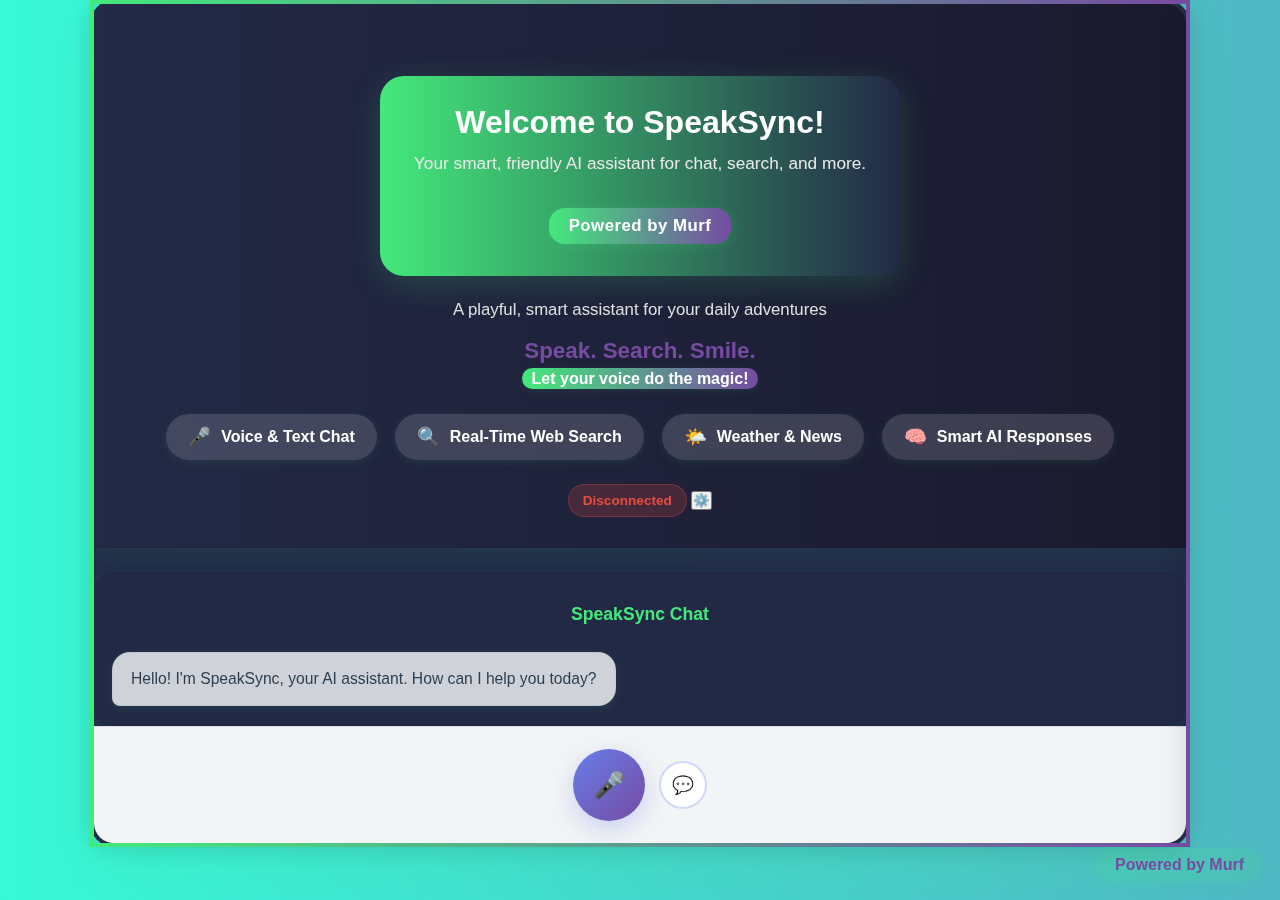
<file: static/index.html>
<!DOCTYPE html>
<html lang="en">

<head></head>
<meta charset="UTF-8">
<meta name="viewport" content="width=device-width, initial-scale=1.0">
<title>SpeakSync - AI Assistant</title>
<link rel="stylesheet" href="/static/style.css">
<link rel="icon"
    href="data:image/svg+xml,<svg xmlns='http://www.w3.org/2000/svg' viewBox='0 0 100 100'><text y='.9em' font-size='90'></text></svg>">
</head>

<body>
    <div class="background-animated"></div>

    <div class="app-container glass-card">
        <!-- Professional Header & Hero Section -->
        <div class="header gradient-header">
            
            <div class="welcome-card">
                                <h2>Welcome to SpeakSync!</h2>
                                <p>Your smart, friendly AI assistant for chat, search, and more.</p>
                                <div style="margin-top:18px;">
                                    <a href="https://murf.ai/api/docs/introduction/overview" target="_blank" class="murf-branding-inline">Powered by Murf</a>
                                </div>
            </div>
            <p class="subtitle creative-sub">A playful, smart assistant for your daily adventures</p>
            <div class="hero-section">
                <h2 class="hero-tagline creative-tagline">Speak. Search. Smile.<br><span class="highlight">Let your
                        voice do the magic!</span></h2>
                <div class="features-list-row">
                    <div class="feature-pill"><span class="feature-icon">🎤</span> Voice & Text Chat</div>
                    <div class="feature-pill"><span class="feature-icon">🔍</span> Real-Time Web Search</div>
                    <div class="feature-pill"><span class="feature-icon">🌤️</span> Weather & News</div>
                    <div class="feature-pill"><span class="feature-icon">🧠</span> Smart AI Responses</div>
                </div>
            </div>
            <div class="header-controls">
                <div class="status-indicator" id="statusIndicator">Ready</div>
                <button class="settings-button" id="settingsButton" title="Settings">⚙️</button>
            </div>
        </div>

        <!-- Settings Sidebar -->
        <div class="settings-sidebar" id="settingsSidebar">
            <div class="settings-header">
                <h3>⚙️ API Configuration</h3>
                <button class="close-settings" id="closeSettings">✕</button>
            </div>

            <div class="settings-content">
                <div class="settings-section">
                    <h4>🤖 AI Services</h4>

                    <div class="api-key-group">
                        <label for="geminiKey">Google Gemini API Key</label>
                        <div class="input-with-status">
                            <input type="password" id="geminiKey" placeholder="Enter Gemini API key..." />
                            <span class="key-status" id="geminiStatus">❌</span>
                        </div>
                        <small>Required for AI conversations</small>
                    </div>

                    <div class="api-key-group">
                        <label for="assemblyaiKey">AssemblyAI API Key</label>
                        <div class="input-with-status">
                            <input type="password" id="assemblyaiKey" placeholder="Enter AssemblyAI API key..." />
                            <span class="key-status" id="assemblyaiStatus">❌</span>
                        </div>
                        <small>Required for voice transcription</small>
                    </div>
                </div>

                <div class="settings-section">
                    <h4>🔍 Search & Information</h4>

                    <div class="api-key-group">
                        <label for="tavilyKey">Tavily API Key</label>
                        <div class="input-with-status">
                            <input type="password" id="tavilyKey" placeholder="Enter Tavily API key..." />
                            <span class="key-status" id="tavilyStatus">❌</span>
                        </div>
                        <small>Required for weather & news search</small>
                    </div>
                </div>

                <div class="settings-section">
                    <h4>🎵 Text-to-Speech (Optional)</h4>

                    <div class="api-key-group">
                        <label for="openaiKey">OpenAI API Key</label>
                        <div class="input-with-status">
                            <input type="password" id="openaiKey" placeholder="Enter OpenAI API key..." />
                            <span class="key-status" id="openaiStatus">❌</span>
                        </div>
                        <small>For high-quality voice synthesis</small>
                    </div>

                    <div class="api-key-group">
                        <label for="elevenlabsKey">ElevenLabs API Key</label>
                        <div class="input-with-status">
                            <input type="password" id="elevenlabsKey" placeholder="Enter ElevenLabs API key..." />
                            <span class="key-status" id="elevenlabsStatus">❌</span>
                        </div>
                        <small>For premium voice synthesis</small>
                    </div>

                    <div class="api-key-group">
                        <label for="murfKey">Murf API Key</label>
                        <div class="input-with-status">
                            <input type="password" id="murfKey" placeholder="Enter Murf API key..." />
                            <span class="key-status" id="murfStatus">❌</span>
                        </div>
                        <small>Alternative voice synthesis</small>
                    </div>
                </div>

                <div class="settings-actions">
                    <button class="save-settings-btn" id="saveSettings">💾 Save Configuration</button>
                    <button class="test-connection-btn" id="testConnection">🔗 Test Connection</button>
                    <button class="clear-settings-btn" id="clearSettings">🗑️ Clear All</button>
                </div>

                <div class="settings-info">
                    <p><strong>💡 Tips:</strong></p>
                    <ul>
                        <li>API keys are stored locally in your browser</li>
                        <li>Gemini & AssemblyAI are required for basic functionality</li>
                        <li>Other services are optional enhancements</li>
                        <li>Keys are sent securely to the server for each request</li>
                    </ul>
                </div>
            </div>
        </div>

        <!-- Chat Container -->
        <div class="chat-container" id="chatContainer">
            <div class="sticky-chat-header">SpeakSync Chat</div>
            <!-- Welcome Message -->
            <div class="message ai-message">
                <div class="message-content">
                    Hello! I'm SpeakSync, your AI assistant. How can I help you today?
                </div>
            </div>
        </div>

        <!-- Input Area -->
        <div class="input-area">
            <!-- Voice Button -->
            <button class="voice-button" id="voiceButton">
                <div class="mic-icon" id="micIcon">🎤</div>
                <div class="listening-indicator" id="listeningIndicator">Listening...</div>
            </button>

            <!-- Text Input -->
            <div class="text-input-container" id="textInputContainer" style="display: none;">
                <input type="text" id="textInput" placeholder="Type your message..." />
                <button class="send-button" id="sendButton">Send</button>
            </div>

            <!-- Toggle Button -->
            <button class="toggle-input-button" id="toggleInputButton">💬</button>


        </div>

        <!-- Settings Overlay -->
        <div class="settings-overlay" id="settingsOverlay"></div>
    </div>

    <!-- Murf Branding -->
    <a href="https://murf.ai/api/docs/introduction/overview" target="_blank" class="murf-branding">Powered by Murf</a>
    <script>
        // Global variables
        let websocket = null;
        let isRecording = false;
        let isConnected = false;
        let chatHistory = [];
        let currentRecognition = null;
        let inputMode = 'voice'; // 'voice' or 'text'
        let speechTimeout = null;
        let userApiKeys = {};

        // DOM elements
        const voiceButton = document.getElementById('voiceButton');
        const micIcon = document.getElementById('micIcon');
        const listeningIndicator = document.getElementById('listeningIndicator');
        const statusIndicator = document.getElementById('statusIndicator');
        const chatContainer = document.getElementById('chatContainer');
        const textInputContainer = document.getElementById('textInputContainer');
        const textInput = document.getElementById('textInput');
        const sendButton = document.getElementById('sendButton');
        const toggleInputButton = document.getElementById('toggleInputButton');

        // Settings elements
        const settingsButton = document.getElementById('settingsButton');
        const settingsSidebar = document.getElementById('settingsSidebar');
        const closeSettings = document.getElementById('closeSettings');
        const saveSettings = document.getElementById('saveSettings');
        const testConnection = document.getElementById('testConnection');
        const clearSettings = document.getElementById('clearSettings');

        // Initialize WebSocket connection
        function initWebSocket() {
            const protocol = window.location.protocol === 'https:' ? 'wss:' : 'ws:';
            const wsUrl = `${protocol}//${window.location.host}/ws`;

            try {
                websocket = new WebSocket(wsUrl);

                websocket.onopen = () => {
                    isConnected = true;
                    updateStatus('Connected', 'connected');
                };

                websocket.onmessage = (event) => {
                    handleWebSocketMessage(JSON.parse(event.data));
                };

                websocket.onclose = () => {
                    isConnected = false;
                    updateStatus('Disconnected', 'error');
                    // Auto-reconnect after 3 seconds
                    setTimeout(initWebSocket, 3000);
                };

                websocket.onerror = (error) => {
                    updateStatus('Connection Error', 'error');
                };

            } catch (error) {
                updateStatus('Connection Failed', 'error');
                setTimeout(initWebSocket, 3000);
            }
        }

        // Handle WebSocket messages
        function handleWebSocketMessage(data) {
            console.log('WebSocket message received:', data);

            switch (data.type) {
                case 'transcript':
                    if (data.transcript_type === 'partial') {
                        updateTranscript(data.text, false);
                    } else if (data.transcript_type === 'final') {
                        updateTranscript(data.text, true);
                    }
                    break;

                case 'turn_end':
                    // User message already added in speech recognition
                    console.log('Turn ended with transcript:', data.final_transcript);
                    break;

                case 'llm_start':
                    console.log('LLM started processing');
                    showTypingIndicator();
                    break;

                case 'llm_chunk':
                    updateAIResponse(data.chunk);
                    break;

                case 'llm_complete':
                    console.log('LLM completed response');
                    hideTypingIndicator();
                    updateStatus('Ready', 'ready');
                    break;

                case 'tts_text':
                    playTextToSpeech(data.text);
                    break;

                case 'tts_error':
                    updateStatus('Audio Error', 'error');
                    break;

                default:
                    console.log('Unknown message type:', data.type);
            }
        }

        // Speech Recognition
        function startSpeechRecognition() {
            if (!('webkitSpeechRecognition' in window) && !('SpeechRecognition' in window)) {
                updateStatus('Speech recognition not supported', 'error');
                return;
            }

            const SpeechRecognition = window.SpeechRecognition || window.webkitSpeechRecognition;
            currentRecognition = new SpeechRecognition();

            currentRecognition.continuous = false;
            currentRecognition.interimResults = true;
            currentRecognition.lang = 'en-US';
            currentRecognition.maxAlternatives = 1;

            currentRecognition.onstart = () => {
                isRecording = true;
                updateVoiceButton(true);
                updateStatus('Listening...', 'listening');

                // Set a timeout to stop listening after 10 seconds
                speechTimeout = setTimeout(() => {
                    if (isRecording) {
                        console.log('Speech timeout - stopping recognition');
                        stopSpeechRecognition();
                        updateStatus('Listening timeout', 'error');
                    }
                }, 10000);
            };

            currentRecognition.onresult = (event) => {
                let transcript = '';
                let isFinal = false;

                for (let i = event.resultIndex; i < event.results.length; i++) {
                    transcript += event.results[i][0].transcript;
                    if (event.results[i].isFinal) {
                        isFinal = true;
                    }
                }

                console.log('Speech result:', { transcript, isFinal, confidence: event.results[0]?.[0]?.confidence });

                if (isFinal && transcript.trim().length > 0) {
                    console.log('Final transcript:', transcript);

                    // Add user message to chat immediately
                    addMessage(transcript.trim(), 'user');

                    // Send final transcript to backend
                    if (websocket && websocket.readyState === WebSocket.OPEN) {
                        websocket.send(JSON.stringify({
                            type: 'browser_transcript',
                            text: transcript.trim()
                        }));
                        updateStatus('Processing...', 'processing');
                    } else {
                        updateStatus('Not connected', 'error');
                    }
                } else if (transcript.trim().length > 0) {
                    // Show partial transcript in status
                    updateStatus(`Listening: "${transcript.trim()}"`, 'listening');
                }
            };

            currentRecognition.onerror = (event) => {
                console.error('Speech recognition error:', event.error);
                if (event.error === 'no-speech') {
                    updateStatus('No speech detected. Try again.', 'error');
                } else if (event.error === 'audio-capture') {
                    updateStatus('Microphone not accessible', 'error');
                } else if (event.error === 'not-allowed') {
                    updateStatus('Microphone permission denied', 'error');
                } else {
                    updateStatus(`Speech error: ${event.error}`, 'error');
                }
                stopSpeechRecognition();
            };

            currentRecognition.onend = () => {
                console.log('Speech recognition ended');
                if (isRecording) {
                    // If we're still supposed to be recording, there might have been no speech
                    updateStatus('No speech detected', 'error');
                }
                stopSpeechRecognition();
            };

            try {
                currentRecognition.start();
            } catch (error) {
                updateStatus('Failed to start speech recognition', 'error');
                stopSpeechRecognition();
            }
        }

        function stopSpeechRecognition() {
            if (currentRecognition) {
                currentRecognition.stop();
                currentRecognition = null;
            }
            if (speechTimeout) {
                clearTimeout(speechTimeout);
                speechTimeout = null;
            }
            isRecording = false;
            updateVoiceButton(false);
            updateStatus('Ready', 'ready');
        }

        // UI Updates
        function updateVoiceButton(listening) {
            if (listening) {
                voiceButton.classList.add('listening');
                micIcon.style.display = 'none';
                listeningIndicator.style.display = 'block';
            } else {
                voiceButton.classList.remove('listening');
                micIcon.style.display = 'block';
                listeningIndicator.style.display = 'none';
            }
        }

        function updateStatus(message, type) {
            statusIndicator.textContent = message;
            statusIndicator.className = `status-indicator ${type}`;
        }

        function addMessage(text, sender) {
            const messageDiv = document.createElement('div');
            messageDiv.className = `message ${sender}-message`;

            const contentDiv = document.createElement('div');
            contentDiv.className = 'message-content';
            contentDiv.textContent = text;

            messageDiv.appendChild(contentDiv);
            chatContainer.appendChild(messageDiv);

            // Scroll to bottom
            chatContainer.scrollTop = chatContainer.scrollHeight;

            // Add to history
            chatHistory.push({ sender, text, timestamp: new Date() });
        }

        let currentAIMessage = null;

        function showTypingIndicator() {
            currentAIMessage = document.createElement('div');
            currentAIMessage.className = 'message ai-message typing';

            const contentDiv = document.createElement('div');
            contentDiv.className = 'message-content';
            contentDiv.innerHTML = '<div class="typing-dots"><span></span><span></span><span></span></div>';

            currentAIMessage.appendChild(contentDiv);
            chatContainer.appendChild(currentAIMessage);
            chatContainer.scrollTop = chatContainer.scrollHeight;
        }

        function updateAIResponse(chunk) {
            if (!currentAIMessage) {
                currentAIMessage = document.createElement('div');
                currentAIMessage.className = 'message ai-message';

                const contentDiv = document.createElement('div');
                contentDiv.className = 'message-content';
                contentDiv.textContent = '';

                currentAIMessage.appendChild(contentDiv);
                chatContainer.appendChild(currentAIMessage);
            }

            const contentDiv = currentAIMessage.querySelector('.message-content');
            contentDiv.textContent += chunk;
            chatContainer.scrollTop = chatContainer.scrollHeight;
        }

        function hideTypingIndicator() {
            if (currentAIMessage) {
                currentAIMessage.classList.remove('typing');
                currentAIMessage = null;
            }
        }



        function updateTranscript(text, isFinal) {
            // Show transcript in real-time (optional)
            if (isFinal) {
                updateStatus('Processing...', 'processing');
            }
        }

        // Text-to-Speech
        function playTextToSpeech(text) {
            if ('speechSynthesis' in window) {
                const utterance = new SpeechSynthesisUtterance(text);
                utterance.rate = 0.9;
                utterance.pitch = 1.0;
                utterance.volume = 0.8;
                speechSynthesis.speak(utterance);
            }
        }

        // Send text message
        function sendTextMessage() {
            const text = textInput.value.trim();
            if (!text) return;

            // Add user message to chat immediately
            addMessage(text, 'user');

            if (websocket && websocket.readyState === WebSocket.OPEN) {
                websocket.send(JSON.stringify({
                    type: 'browser_transcript',
                    text: text
                }));

                textInput.value = '';
                updateStatus('Processing...', 'processing');
            } else {
                updateStatus('Not connected', 'error');
            }
        }

        // Toggle input mode
        function toggleInputMode() {
            if (inputMode === 'voice') {
                inputMode = 'text';
                voiceButton.style.display = 'none';
                textInputContainer.style.display = 'flex';
                toggleInputButton.textContent = '🎤';
                textInput.focus();
            } else {
                inputMode = 'voice';
                voiceButton.style.display = 'flex';
                textInputContainer.style.display = 'none';
                toggleInputButton.textContent = '💬';
            }
        }

        // Event Listeners
        voiceButton.addEventListener('click', () => {
            if (!isConnected) {
                updateStatus('Connecting...', 'connecting');
                initWebSocket();
                return;
            }

            if (isRecording) {
                stopSpeechRecognition();
            } else {
                startSpeechRecognition();
            }
        });

        sendButton.addEventListener('click', sendTextMessage);

        textInput.addEventListener('keypress', (e) => {
            if (e.key === 'Enter') {
                sendTextMessage();
            }
        });

        toggleInputButton.addEventListener('click', toggleInputMode);



        // Settings Management
        function loadApiKeys() {
            const saved = localStorage.getItem('marvis_api_keys');
            if (saved) {
                userApiKeys = JSON.parse(saved);

                // Populate input fields
                document.getElementById('geminiKey').value = userApiKeys.gemini || '';
                document.getElementById('assemblyaiKey').value = userApiKeys.assemblyai || '';
                document.getElementById('tavilyKey').value = userApiKeys.tavily || '';
                document.getElementById('openaiKey').value = userApiKeys.openai || '';
                document.getElementById('elevenlabsKey').value = userApiKeys.elevenlabs || '';
                document.getElementById('murfKey').value = userApiKeys.murf || '';

                updateKeyStatuses();
            }
        }

        function saveApiKeys() {
            userApiKeys = {
                gemini: document.getElementById('geminiKey').value.trim(),
                assemblyai: document.getElementById('assemblyaiKey').value.trim(),
                tavily: document.getElementById('tavilyKey').value.trim(),
                openai: document.getElementById('openaiKey').value.trim(),
                elevenlabs: document.getElementById('elevenlabsKey').value.trim(),
                murf: document.getElementById('murfKey').value.trim()
            };

            localStorage.setItem('marvis_api_keys', JSON.stringify(userApiKeys));
            updateKeyStatuses();

            // Show success message
            updateStatus('API keys saved successfully!', 'connected');
            setTimeout(() => updateStatus('Ready', 'ready'), 2000);
        }

        function clearApiKeys() {
            if (confirm('Are you sure you want to clear all API keys?')) {
                localStorage.removeItem('marvis_api_keys');
                userApiKeys = {};

                // Clear input fields
                document.getElementById('geminiKey').value = '';
                document.getElementById('assemblyaiKey').value = '';
                document.getElementById('tavilyKey').value = '';
                document.getElementById('openaiKey').value = '';
                document.getElementById('elevenlabsKey').value = '';
                document.getElementById('murfKey').value = '';

                updateKeyStatuses();
                updateStatus('API keys cleared', 'error');
            }
        }

        function updateKeyStatuses() {
            const keys = ['gemini', 'assemblyai', 'tavily', 'openai', 'elevenlabs', 'murf'];

            keys.forEach(key => {
                const status = document.getElementById(`${key}Status`);
                const hasKey = userApiKeys[key] && userApiKeys[key].length > 0;
                status.textContent = hasKey ? '✅' : '❌';
                status.title = hasKey ? 'API key configured' : 'API key missing';
            });
        }

        function toggleSettings() {
            const overlay = document.getElementById('settingsOverlay');
            settingsSidebar.classList.toggle('open');
            overlay.classList.toggle('active');
        }

        async function testApiConnection() {
            updateStatus('Testing API connections...', 'processing');

            try {
                const response = await fetch('/test-api-keys', {
                    method: 'POST',
                    headers: {
                        'Content-Type': 'application/json'
                    },
                    body: JSON.stringify(userApiKeys)
                });

                const result = await response.json();

                if (result.success) {
                    updateStatus('API connections successful!', 'connected');
                } else {
                    updateStatus('Some API keys failed validation', 'error');
                }

                // Update individual key statuses based on test results
                Object.keys(result.results || {}).forEach(key => {
                    const status = document.getElementById(`${key}Status`);
                    if (status) {
                        status.textContent = result.results[key] ? '✅' : '❌';
                    }
                });

            } catch (error) {
                updateStatus('Connection test failed', 'error');
                console.error('API test error:', error);
            }
        }

        // Enhanced WebSocket initialization with API keys
        function initWebSocketWithKeys() {
            const protocol = window.location.protocol === 'https:' ? 'wss:' : 'ws:';
            const wsUrl = `${protocol}//${window.location.host}/ws`;

            try {
                websocket = new WebSocket(wsUrl);

                websocket.onopen = () => {
                    isConnected = true;
                    updateStatus('Connected', 'connected');

                    // Send API keys to server
                    if (Object.keys(userApiKeys).length > 0) {
                        websocket.send(JSON.stringify({
                            type: 'api_keys',
                            keys: userApiKeys
                        }));
                    }
                };

                websocket.onmessage = (event) => {
                    handleWebSocketMessage(JSON.parse(event.data));
                };

                websocket.onclose = () => {
                    isConnected = false;
                    updateStatus('Disconnected', 'error');
                    setTimeout(initWebSocketWithKeys, 3000);
                };

                websocket.onerror = (error) => {
                    updateStatus('Connection Error', 'error');
                };

            } catch (error) {
                updateStatus('Connection Failed', 'error');
                setTimeout(initWebSocketWithKeys, 3000);
            }
        }

        // Settings Event Listeners
        settingsButton.addEventListener('click', toggleSettings);
        closeSettings.addEventListener('click', toggleSettings);
        document.getElementById('settingsOverlay').addEventListener('click', toggleSettings);
        saveSettings.addEventListener('click', saveApiKeys);
        testConnection.addEventListener('click', testApiConnection);
        clearSettings.addEventListener('click', clearApiKeys);

        // Initialize app
        document.addEventListener('DOMContentLoaded', () => {
            loadApiKeys();
            initWebSocketWithKeys();
        });
    </script>
</body>

</html>


<!-- -------------------- -->
</file>
<file: static/style.css>
/* Inline Murf Branding for Welcome Card */
.murf-branding-inline {
  display: inline-block;
  background: linear-gradient(90deg, #43e97b 0%, #764ba2 100%);
  color: #fff;
  padding: 8px 20px;
  border-radius: 16px;
  font-weight: 700;
  text-decoration: none;
  font-size: 1.05rem;
  margin-top: 16px;
  margin-bottom: 4px;
  box-shadow: 0 2px 12px rgba(67,233,123,0.18);
  letter-spacing: 0.5px;
  border: none;
  transition: background 0.2s, color 0.2s;
}
.murf-branding-inline:hover {
  background: linear-gradient(90deg, #764ba2 0%, #43e97b 100%);
  color: #fff;
}
/* Murf Branding Badge */
.murf-branding {
  position: fixed;
  bottom: 18px;
  right: 18px;
  background: rgba(67,233,123,0.15);
  color: #764ba2;
  padding: 8px 18px;
  border-radius: 18px;
  font-weight: 600;
  text-decoration: none;
  font-size: 1rem;
  z-index: 100;
  box-shadow: 0 2px 8px rgba(67,233,123,0.10);
  transition: background 0.2s, color 0.2s;
}
.murf-branding:hover {
  background: linear-gradient(90deg, #43e97b 0%, #764ba2 100%);
  color: #fff;
}
/* =========================================================
   THEME TOKENS
   ========================================================= */
:root {
  /* Brand */
  --brand-start: #43e97b;
  --brand-mid:   #667eea;
  --brand-end:   #764ba2;

  /* Surfaces */
  --bg-deep-1: #232946;
  --bg-deep-2: #1a1a2e;
  --panel: rgba(34, 41, 70, 0.98);
  --glass: rgba(255, 255, 255, 0.85);

  /* Text */
  --text-high: #ffffff;
  --text-mid:  #eaeaea;
  --text-dark: #2c3e50;

  /* Shadows */
  --shadow-soft: 0 2px 8px rgba(67, 233, 123, 0.10);
  --shadow-mid:  0 8px 24px rgba(102, 126, 234, 0.18);
  --shadow-hard: 0 20px 40px rgba(67, 233, 123, 0.12);

  /* Radii */
  --r-lg: 24px;
  --r-md: 18px;
  --r-pill: 32px;

  /* Transitions */
  --t-fast: 0.2s ease;
  --t-med:  0.3s ease;
}

/* =========================================================
   BASE
   ========================================================= */
* { margin: 0; padding: 0; box-sizing: border-box; }

body {
  font-family: -apple-system, BlinkMacSystemFont, 'Segoe UI', Roboto, Oxygen, Ubuntu, Cantarell, sans-serif;
  color: var(--text-mid);
  background: linear-gradient(135deg, var(--bg-deep-1) 0%, var(--bg-deep-2) 100%);
  /* Remove global centering to avoid layout constraints */
  min-height: 100dvh;
}

/* Optional animated background */
.background-animated {
  position: fixed; inset: 0; z-index: 0;
  background: linear-gradient(270deg, var(--brand-mid), var(--brand-start), var(--brand-end), #38f9d7);
  background-size: 800% 800%;
  animation: gradientMove 18s ease infinite;
}
@keyframes gradientMove {
  0% {background-position:0% 50%}
  50% {background-position:100% 50%}
  100% {background-position:0% 50%}
}

/* =========================================================
   APP CONTAINER
   ========================================================= */
.app-container {
  width: min(1100px, 100%);
  min-height: 600px;
  margin: 0 auto;
  background: var(--panel);
  backdrop-filter: blur(20px);
  border-radius: var(--r-lg);
  border: 4px solid transparent;
  border-image: linear-gradient(90deg, var(--brand-start) 0%, var(--brand-end) 100%) 1;
  box-shadow: var(--shadow-hard), 0 2px 24px rgba(34,41,70,0.18);
  display: flex;
  flex-direction: column;
  overflow: hidden;
  transition: background var(--t-med), box-shadow var(--t-med), border-image var(--t-med);
}

/* =========================================================
   HEADER / HERO
   (Unified single definition to avoid conflicts)
   ========================================================= */
.gradient-header {
  position: relative;
  background: linear-gradient(90deg, var(--bg-deep-1) 0%, var(--bg-deep-2) 100%);
  color: var(--text-high);
  padding: 40px 30px 30px;
  text-align: center;
  border-bottom: 1px solid rgba(0,0,0,0.08);
  box-shadow: 0 4px 24px rgba(67,233,123,0.08);
}

.logo-title {
  display: flex; align-items: center; justify-content: center; gap: 18px;
}

.app-logo {
  width: 54px; height: 54px; border-radius: 50%;
  background: #fff; box-shadow: 0 2px 8px rgba(102,126,234,0.15);
}

.gradient-header h1 {
  font-size: 2.6rem; font-weight: 700; letter-spacing: 1px; margin: 0;
}

.subtitle {
  font-size: 1.05rem;
  font-weight: 400;
  margin-top: 8px;
  color: #e0e0e0;
}

.hero-section { margin: 18px 0 24px; }
.hero-desc { font-size: 1.05rem; color: #f3f3f3; margin-bottom: 16px; }

.hero-visual { display: flex; justify-content: center; align-items: center; margin-bottom: 10px; }
.hero-ai-icon { font-size: 4.5rem; animation: bounceAI 2.2s infinite; filter: drop-shadow(0 2px 8px var(--brand-end)); }
@keyframes bounceAI {
  0%, 100% { transform: translateY(0); }
  50% { transform: translateY(-18px); }
}

.hero-tagline {
  text-align: center; font-size: 1.4rem; font-weight: 600; color: var(--brand-end);
  margin: 0 0 18px;
}

.highlight {
  background: linear-gradient(90deg, var(--brand-start) 0%, var(--brand-end) 100%);
  color: #fff; padding: 2px 10px; border-radius: 12px; font-size: 1rem; font-weight: 700;
  box-shadow: var(--shadow-soft);
}

.cta-btn, .hero-btn, .creative-btn {
  display: inline-block;
  padding: 14px 36px;
  border-radius: 30px;
  text-decoration: none;
  font-weight: 700;
  font-size: 1.1rem;
  color: #fff;
  background: linear-gradient(90deg, var(--brand-start) 0%, var(--brand-end) 100%);
  box-shadow: 0 4px 16px rgba(67,233,123,0.18);
  transition: transform var(--t-fast), box-shadow var(--t-fast), background var(--t-fast), color var(--t-fast);
}
.cta-btn:hover, .hero-btn:hover, .creative-btn:hover {
  background: linear-gradient(90deg, var(--brand-end) 0%, var(--brand-start) 100%);
  transform: translateY(-1px);
  box-shadow: 0 8px 24px rgba(102,126,234,0.22);
}
/* IMPORTANT: keep font-size stable on hover to avoid layout jumps */

/* =========================================================
   WELCOME CARD
   ========================================================= */
.welcome-card {
  max-width: 520px;
  margin: 32px auto 24px;
  padding: 28px 24px;
  background: linear-gradient(90deg, var(--brand-start) 0%, var(--bg-deep-1) 100%);
  color: #fff; border-radius: var(--r-lg);
  box-shadow: 0 8px 32px rgba(67,233,123,0.18);
  text-align: center;
}
.welcome-card h2 { font-size: 2rem; font-weight: 800; margin-bottom: 12px; }
.welcome-card p  { font-size: 1.08rem; color: var(--text-mid); margin-bottom: 0; }

/* =========================================================
   FEATURE PILLS / LIST
   ========================================================= */
.features-list-row {
  display: flex; flex-wrap: wrap; justify-content: center;
  gap: 18px; margin-top: 24px;
}
.feature-pill {
  background: rgba(255,255,255,0.15);
  color: #fff; border-radius: var(--r-pill);
  padding: 12px 22px; font-size: 1rem; font-weight: 600;
  display: inline-flex; align-items: center; gap: 10px;
  box-shadow: var(--shadow-soft);
  transition: background var(--t-fast), color var(--t-fast), transform var(--t-fast);
  cursor: default;
}
.feature-pill:hover {
  background: linear-gradient(90deg, var(--brand-start) 0%, var(--brand-end) 100%);
  transform: translateY(-1px);
}

.features-list {
  list-style: none; display: flex; flex-wrap: wrap; justify-content: center;
  gap: 12px; margin: 18px 0 24px; padding: 0;
}
.features-list li {
  font-size: 1rem; color: #333; background: rgba(255,255,255,0.78);
  border-radius: 18px; padding: 8px 16px; box-shadow: 0 2px 8px rgba(102,126,234,0.08);
  display: inline-flex; align-items: center; gap: 8px; font-weight: 500;
}
.feature-icon { font-size: 1.15rem; }

/* =========================================================
   CHAT
   (Unified definitions; removed duplicate blocks)
   ========================================================= */
.sticky-chat-header {
  position: sticky; top: 0; z-index: 2;
  background: rgba(34,41,70,0.95);
  padding: 12px 0; text-align: center;
  font-size: 1.1rem; font-weight: 700; color: var(--brand-start);
  border-bottom: 1px solid #232946;
}

.chat-container {
  flex: 1;
  margin-top: 24px;
  padding: 20px 18px;
  overflow-y: auto;
  background: rgba(34,41,70,0.85);
  border-radius: var(--r-md);
  box-shadow: 0 2px 12px rgba(67,233,123,0.08);
  scroll-behavior: smooth;
  display: flex;
  flex-direction: column;
  gap: 14px;
}
.chat-container::-webkit-scrollbar { width: 6px; }
.chat-container::-webkit-scrollbar-track { background: rgba(0,0,0,0.05); border-radius: 3px; }
.chat-container::-webkit-scrollbar-thumb { background: rgba(0,0,0,0.2); border-radius: 3px; }

.message { display: flex; gap: 8px; animation: fadeInUp 0.25s ease; }
@keyframes fadeInUp { from { opacity: 0; transform: translateY(10px);} to { opacity: 1; transform: translateY(0);} }

.user-message { justify-content: flex-end; }
.ai-message   { justify-content: flex-start; }

.message-content {
  max-width: 78%;
  padding: 14px 18px;
  border-radius: 18px;
  font-size: 0.98rem;
  line-height: 1.55;
  word-break: break-word;
  box-shadow: var(--shadow-soft);
}
.user-message .message-content {
  background: linear-gradient(135deg, var(--brand-mid) 0%, var(--brand-end) 100%);
  color: #fff;
  border-bottom-right-radius: 8px;
}
.ai-message .message-content {
  background: rgba(236, 240, 241, 0.86);
  color: var(--text-dark);
  border-bottom-left-radius: 8px;
  border: 1px solid rgba(0, 0, 0, 0.05);
}

/* Typing indicator */
.typing-dots { display: inline-flex; gap: 4px; align-items: center; }
.typing-dots span {
  width: 8px; height: 8px; border-radius: 50%; background: #bdc3c7;
  animation: typing 1.4s infinite ease-in-out;
}
.typing-dots span:nth-child(1){ animation-delay: -0.32s; }
.typing-dots span:nth-child(2){ animation-delay: -0.16s; }
@keyframes typing {
  0%, 80%, 100% { transform: scale(0.8); opacity: 0.5; }
  40% { transform: scale(1); opacity: 1; }
}

/* =========================================================
   INPUT AREA & CONTROLS
   ========================================================= */
.input-area {
  padding: 22px;
  background: rgba(255,255,255,0.95);
  border-top: 1px solid rgba(0,0,0,0.1);
  display: flex; align-items: center; justify-content: center; gap: 14px;
}

.voice-button {
  width: 72px; height: 72px; border-radius: 50%; border: none; cursor: pointer;
  background: linear-gradient(135deg, var(--brand-mid) 0%, var(--brand-end) 100%);
  color: #fff; font-size: 1.6rem; display: inline-flex; align-items: center; justify-content: center;
  transition: transform var(--t-med), box-shadow var(--t-med), background var(--t-med);
  box-shadow: 0 8px 25px rgba(102,126,234,0.3);
}
.voice-button:hover   { transform: translateY(-2px); box-shadow: 0 12px 35px rgba(102,126,234,0.4); }
.voice-button:active  { transform: translateY(0); }
.voice-button.listening {
  background: linear-gradient(135deg, #e74c3c 0%, #c0392b 100%);
  animation: pulse 1.5s infinite;
  box-shadow: 0 8px 25px rgba(231, 76, 60, 0.4);
}
.listening-indicator { display: none; font-size: 0.8rem; font-weight: 500; text-align: center; }

.text-input-container {
  flex: 1; max-width: 420px; display: none; /* toggled via JS */
  background: #fff; border: 1px solid rgba(0,0,0,0.1); border-radius: 25px; padding: 5px;
  box-shadow: 0 4px 15px rgba(0,0,0,0.1);
}
.text-input-container input {
  flex: 1; border: none; outline: none;
  padding: 12px 16px; font-size: 0.95rem; background: transparent; color: var(--text-dark);
}
.text-input-container input::placeholder { color: #bdc3c7; }

.send-button {
  border: none; cursor: pointer; font-weight: 600;
  padding: 10px 18px; border-radius: 20px; font-size: 0.95rem; color: #fff;
  background: linear-gradient(135deg, var(--brand-mid) 0%, var(--brand-end) 100%);
  transition: transform var(--t-fast), box-shadow var(--t-fast);
}
.send-button:hover { transform: translateY(-1px); box-shadow: 0 4px 15px rgba(102,126,234,0.3); }

.toggle-input-button {
  width: 48px; height: 48px; border-radius: 50%;
  border: 2px solid rgba(102,126,234,0.3);
  background: rgba(255,255,255,0.95); color: var(--brand-mid);
  cursor: pointer; display: inline-flex; align-items: center; justify-content: center; font-size: 1.1rem;
  transition: transform var(--t-fast), background var(--t-fast), border-color var(--t-fast);
}
.toggle-input-button:hover { background: rgba(102,126,234,0.08); border-color: rgba(102,126,234,0.5); transform: translateY(-1px); }

/* =========================================================
   STATUS CHIPS
   ========================================================= */
.status-indicator {
  display: inline-block; padding: 8px 14px; border-radius: 20px; font-size: 0.85rem; font-weight: 600;
  transition: opacity var(--t-med);
}
.status-indicator.ready      { background: rgba(46,204,113,0.2); color: #27ae60; border: 1px solid rgba(46,204,113,0.3); }
.status-indicator.connected  { background: rgba(52,152,219,0.2); color: #3498db; border: 1px solid rgba(52,152,219,0.3); }
.status-indicator.listening  { background: rgba(230,126,34,0.2); color: #e67e22; border: 1px solid rgba(230,126,34,0.3); animation: pulse 1.5s infinite; }
.status-indicator.processing { background: rgba(155,89,182,0.2); color: #9b59b6; border: 1px solid rgba(155,89,182,0.3); }
.status-indicator.error      { background: rgba(231,76,60,0.2); color: #e74c3c; border: 1px solid rgba(231,76,60,0.3); }
@keyframes pulse { 0%,100%{opacity:1} 50%{opacity:.6} }

/* =========================================================
   SETTINGS SIDEBAR
   ========================================================= */
.settings-sidebar {
  position: fixed; top: 0; right: -400px; width: 400px; height: 100dvh; z-index: 1000;
  background: rgba(255,255,255,0.98); backdrop-filter: blur(20px);
  box-shadow: -5px 0 20px rgba(0,0,0,0.1); transition: right var(--t-med);
  overflow-y: auto;
}
.settings-sidebar.open { right: 0; }

.settings-header {
  padding: 16px 20px; display: flex; align-items: center; justify-content: space-between;
  background: rgba(102,126,234,0.1); border-bottom: 1px solid rgba(0,0,0,0.1);
}
.settings-header h3 { margin: 0; color: var(--text-dark); font-size: 1.1rem; }

.close-settings {
  width: 30px; height: 30px; border-radius: 50%; border: none; cursor: pointer;
  background: rgba(231,76,60,0.1); color: #e74c3c; font-size: 1rem; display: inline-flex; align-items: center; justify-content: center;
  transition: transform var(--t-fast), background var(--t-fast);
}
.close-settings:hover { background: rgba(231,76,60,0.2); transform: scale(1.06); }

.settings-content { padding: 20px; }
.settings-section { margin-bottom: 24px; }
.settings-section h4 {
  margin: 0 0 12px; color: var(--text-dark); font-size: 1rem; padding-bottom: 8px;
  border-bottom: 2px solid rgba(102,126,234,0.2);
}
.api-key-group { margin-bottom: 16px; }
.api-key-group label { display: block; margin-bottom: 6px; color: #34495e; font-weight: 600; font-size: 0.9rem; }
.input-with-status { display: flex; align-items: center; gap: 10px; }
.api-key-group input {
  flex: 1; padding: 10px 12px; border: 2px solid rgba(0,0,0,0.1); border-radius: 8px; font-size: 0.9rem;
  background: rgba(255,255,255,0.85); transition: border-color var(--t-med), background var(--t-med);
}
.api-key-group input:focus { outline: none; border-color: rgba(102,126,234,0.5); background: #fff; }
.key-status { font-size: 1.1rem; min-width: 20px; text-align: center; }

.settings-actions { display: flex; flex-direction: column; gap: 10px; margin: 24px 0; }
.settings-actions button {
  padding: 12px 16px; border: none; border-radius: 8px; font-size: 0.95rem; font-weight: 600; cursor: pointer;
  color: #fff; transition: transform var(--t-fast), box-shadow var(--t-fast);
}
.save-settings-btn     { background: linear-gradient(135deg, #27ae60 0%, #2ecc71 100%); }
.test-connection-btn   { background: linear-gradient(135deg, #3498db 0%, #5dade2 100%); }
.clear-settings-btn    { background: linear-gradient(135deg, #e74c3c 0%, #ec7063 100%); }
.settings-actions button:hover { transform: translateY(-2px); box-shadow: 0 4px 15px rgba(0,0,0,0.12); }

.settings-info { background: rgba(52,152,219,0.1); padding: 14px; border-radius: 8px; border-left: 4px solid #3498db; color: var(--text-dark); }
.settings-info ul { margin: 6px 0 0 18px; }

/* Overlay */
.settings-overlay {
  position: fixed; inset: 0; z-index: 999;
  background: rgba(0,0,0,0.3);
  opacity: 0; visibility: hidden; transition: opacity var(--t-med), visibility var(--t-med);
}
.settings-overlay.active { opacity: 1; visibility: visible; }

/* =========================================================
   RESPONSIVE
   ========================================================= */
@media (max-width: 768px) {
  .app-container { min-height: 100dvh; border-radius: 0; }
  .gradient-header { padding: 28px 20px 20px; }
  .gradient-header h1 { font-size: 2rem; }
  .subtitle { font-size: 0.95rem; }
  .chat-container { padding: 15px; }
  .input-area { padding: 18px; }
  .voice-button { width: 64px; height: 64px; font-size: 1.4rem; }
  .message-content { max-width: 85%; padding: 12px 16px; font-size: 0.92rem; }
}
@media (max-width: 480px) {
  .gradient-header h1 { font-size: 1.7rem; }
  .subtitle { font-size: 0.85rem; }
  .voice-button { width: 58px; height: 58px; font-size: 1.25rem; }
  .message-content { max-width: 90%; padding: 10px 14px; }
  .settings-sidebar { width: 100%; right: -100%; }
}
</file>
